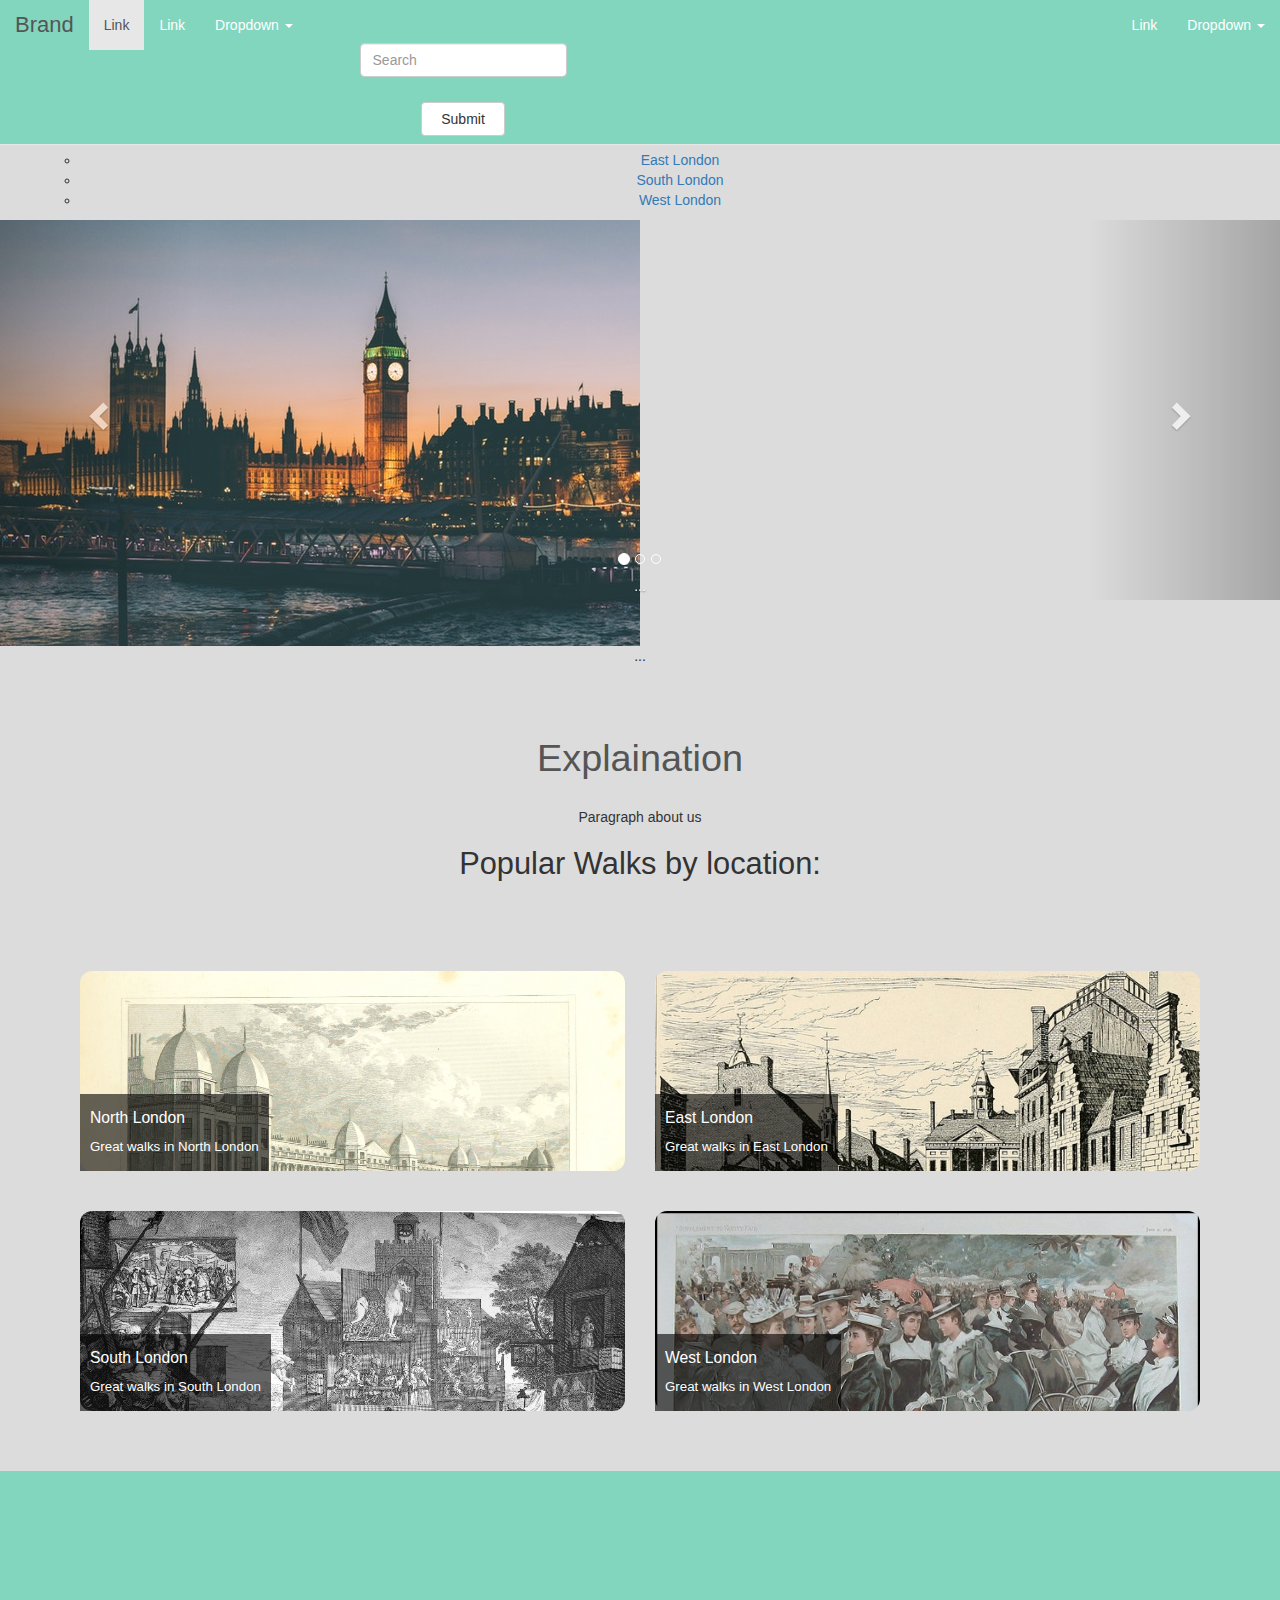
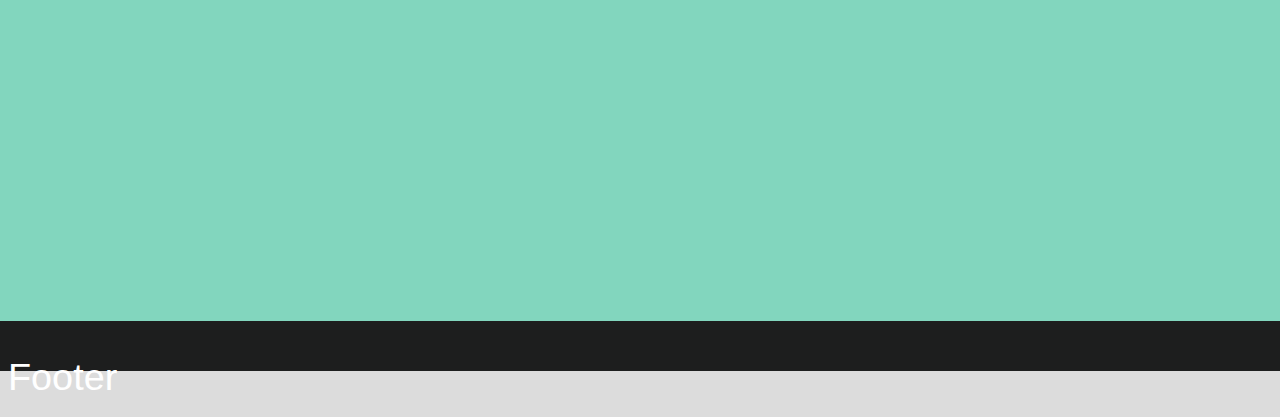
<file: Test.html>
<!DOCTYPE html>
<html>

<head>
  <title>Feminist Walking Tours</title>
  <script src="https://code.jquery.com/jquery-3.1.1.min.js"></script>
  <script src="bootstrap-3.3.7-dist/js/bootstrap.min.js"></script>
  <link href="bootstrap-3.3.7-dist/css/bootstrap.css" rel='stylesheet'>
  <link href='index.css' rel='stylesheet'>
  <meta name="viewport" content="width=device-width, initial-scale=1.0, ">
</head>
<body>

  <div id="div2">

    <h1>A Bitch in Time</h1>

    <ul>
      <li><a href="About.html">About Us</a></li>
      <li><a href="#">History</a></li>
      <li><a href="#">Walks</a></li>

      <ul>
          <li><a href="#">North London</a></li>
          <li><a href="#">East London</a></li>
          <li><a href="#">South London</a></li>
          <li><a href="#">West London</a></li>
      </ul>
    </li>
  </ul>
  </div>

  
  <nav class="navbar navbar-default navbar-fixed-top">
  <div class="container-fluid">
    <!-- Brand and toggle get grouped for better mobile display -->
    <div class="navbar-header">
      <button type="button" class="navbar-toggle collapsed" data-toggle="collapse" data-target="#bs-example-navbar-collapse-1" aria-expanded="false">
        <span class="sr-only">Toggle navigation</span>
        <span class="icon-bar"></span>
        <span class="icon-bar"></span>
        <span class="icon-bar"></span>
      </button>
      <a class="navbar-brand" href="#">Brand</a>
    </div>

    <!-- Collect the nav links, forms, and other content for toggling -->
    <div class="collapse navbar-collapse" id="bs-example-navbar-collapse-1">
      <ul class="nav navbar-nav">
        <li class="active"><a href="#">Link <span class="sr-only">(current)</span></a></li>
        <li><a href="#">Link</a></li>
        <li class="dropdown">
          <a href="#" class="dropdown-toggle" data-toggle="dropdown" role="button" aria-haspopup="true" aria-expanded="false">Dropdown <span class="caret"></span></a>
          <ul class="dropdown-menu">
            <li><a href="#">Action</a></li>
            <li><a href="#">Another action</a></li>
            <li><a href="#">Something else here</a></li>
            <li role="separator" class="divider"></li>
            <li><a href="#">Separated link</a></li>
            <li role="separator" class="divider"></li>
            <li><a href="#">One more separated link</a></li>
          </ul>
        </li>
      </ul>
      <form class="navbar-form navbar-left">
        <div class="form-group">
          <input type="text" class="form-control" placeholder="Search">
        </div>
        <button type="submit" class="btn btn-default">Submit</button>
      </form>
      <ul class="nav navbar-nav navbar-right">
        <li><a href="#">Link</a></li>
        <li class="dropdown">
          <a href="#" class="dropdown-toggle" data-toggle="dropdown" role="button" aria-haspopup="true" aria-expanded="false">Dropdown <span class="caret"></span></a>
          <ul class="dropdown-menu">
            <li><a href="#">Action</a></li>
            <li><a href="#">Another action</a></li>
            <li><a href="#">Something else here</a></li>
            <li role="separator" class="divider"></li>
            <li><a href="#">Separated link</a></li>
          </ul>
        </li>
      </ul>
    </div><!-- /.navbar-collapse -->
  </div><!-- /.container-fluid -->
</nav>


<div>
<div id="carousel-example-generic" class="carousel slide" data-ride="carousel">
  <!-- Indicators -->
  <ol class="carousel-indicators">
    <li data-target="#carousel-example-generic" data-slide-to="0" class="active"></li>
    <li data-target="#carousel-example-generic" data-slide-to="1"></li>
    <li data-target="#carousel-example-generic" data-slide-to="2"></li>
  </ol>

  <!-- Wrapper for slides -->
  <div class="carousel-inner" role="listbox">
    <div class="item active">
      <img src="walking1.jpg" alt="walking">
      <div class="carousel-caption">
        ...
      </div>
    </div>
    <div class="item">
      <img src="walking2.jpg" alt="walking">
      <div class="carousel-caption">
        ...
      </div>
    </div>
    ...
  </div>

  <!-- Controls -->
  <a class="left carousel-control" href="#carousel-example-generic" role="button" data-slide="prev">
    <span class="glyphicon glyphicon-chevron-left" aria-hidden="true"></span>
    <span class="sr-only">Previous</span>
  </a>
  <a class="right carousel-control" href="#carousel-example-generic" role="button" data-slide="next">
    <span class="glyphicon glyphicon-chevron-right" aria-hidden="true"></span>
    <span class="sr-only">Next</span>
  </a>
</div>
  </div>

<div class="intro">
<div>
<h2>Explaination</h2>
<p>Paragraph about us</p>
</div>

<div>
    <h3>Popular Walks by location:</h3>
</div>


<div>
    <div class="row">
        <div class="col-md-6">
            <div class="North">
              <p>North London<br />
                <small>Great walks in North London</small></p>
            </div>
          </div>
        <div class="col-md-6">
            <div class="East">
            <p>East London<br />
                <small>Great walks in East London</small></p>
            </div>
        </div>
        <div class="col-md-6">
            <div class="South">
                <p>South London<br />
                <small>Great walks in South London</small></p>
              </div>
            </div>
        <div class="col-md-6">
            <div class="West">
                <p>West London<br />
                <small>Great walks in West London</small></p>
            </div>
        </div>
  </div>

<div class="social"> 
</div>

<div id="div3">
  <div>
    <h2>Footer</h2>
  </div>
</div>

  <script>
   $('div').on('click', function () {
    $(this).toggleClass('show-description');
    });
  </script>
	 
</div>
</body>
</html>
</file>
<file: index.css>
body {
  font-family: 'Sansita', sans-serif;
  text-align: center;
  margin: 0 auto;
  width: 100%;
  background-color: #dcdcdc;
}

/* navbar */
.navbar-default {
    background-color: #82d6be;
    border-color: #E7E7E7;
}
/* title */
.navbar-default .navbar-brand {
    color: white;
    font-family: 'Sansita', sans-serif;
    font-size: 22px;
}
.navbar-default .navbar-brand:hover,
.navbar-default .navbar-brand:focus {
    color: #555;
}
/* link */
.navbar-default .navbar-nav > li > a {
    color: white;
    font-family: 'Sansita', sans-serif;
}
.navbar-default .navbar-nav > li > a:hover,
.navbar-default .navbar-nav > li > a:focus {
    color: #333;
}
.navbar-default .navbar-nav > .active > a, 
.navbar-default .navbar-nav > .active > a:hover, 
.navbar-default .navbar-nav > .active > a:focus {
    color: #555;
    background-color: #E7E7E7;
}
.navbar-default .navbar-nav > .open > a, 
.navbar-default .navbar-nav > .open > a:hover, 
.navbar-default .navbar-nav > .open > a:focus {
    color: #555;
    background-color: #D5D5D5;
}
/* caret */
.navbar-default .navbar-nav > .dropdown > a .caret {
    border-top-color: white;
    border-bottom-color: white;
}
.navbar-default .navbar-nav > .dropdown > a:hover .caret,
.navbar-default .navbar-nav > .dropdown > a:focus .caret {
    border-top-color: #333;
    border-bottom-color: #333;
}
.navbar-default .navbar-nav > .open > a .caret, 
.navbar-default .navbar-nav > .open > a:hover .caret, 
.navbar-default .navbar-nav > .open > a:focus .caret {
    border-top-color: #555;
    border-bottom-color: #555;
}
/* mobile version */
.navbar-default .navbar-toggle {
    border-color: #DDD;
}
.navbar-default .navbar-toggle:hover,
.navbar-default .navbar-toggle:focus {
    background-color: #DDD;
}
.navbar-default .navbar-toggle .icon-bar {
    background-color: #CCC;
}
@media (max-width: 767px) {
    .navbar-default .navbar-nav .open .dropdown-menu > li > a {
        color: #777;
    }
    .navbar-default .navbar-nav .open .dropdown-menu > li > a:hover,
    .navbar-default .navbar-nav .open .dropdown-menu > li > a:focus {
        color: #333;
    }
}

.intro {
	margin: 120px 0 0 0;
  
}

#carousel-example-generic {
	height: 380px;
}

.row {
  padding: 20px 80px 40px 80px;
  border-spacing: 5px 10px;
  font-size: 1.4em;
 } 

.row h3{
  font-size: 1.4em;
}

 
.North {
  background: url("north lnd1.jpg");
  margin:40px 0 0 0;
  border-radius: 12px;
  height: 200px;
  background-size: cover;
  position: relative;   

}
 

.North p {
  color:rgba(255, 255, 255, 1);
  background:rgba(0, 0, 0, .6);
  background:-webkit-linear-gradient;
  padding: 10px;
  text-align: justify;
  line-height: 28px;
  position: absolute;
  bottom: 0;
  margin: 0px;
  font-size: 0.8em;

}



.East {
  background: url("east lnd3.jpg") no-repeat;
  margin:40px 0 0 0;
  border-radius: 12px;
  height: 200px;
  background-size: 100%;
  width: 100%;
  position: relative; 

}

.East p {
  color:rgba(255, 255, 255, 1);
  background:rgba(0, 0, 0, .6);
  background:-webkit-linear-gradient;
  padding: 10px;
  text-align: justify;
  line-height: 28px;
  position: absolute;
  bottom: 0;
  margin: 0px;
  font-size: 0.8em;

}
.South {
  background:url("south lnd.png");
  margin:40px 0 0 0;
  border-radius: 12px;
  height: 200px;
  background-size: cover;
  position: relative; 
}

.South p {
  color:rgba(255, 255, 255, 1);
  background:rgba(0, 0, 0, .6);
  background:-webkit-linear-gradient;
  padding: 10px;
  text-align: justify;
  line-height: 28px;
  position: absolute;
  bottom: 0;
  margin: 0px;
  font-size: 0.8em;
}

.West {
  background:url("west lnd2.jpg");
  margin:40px 0 0 0;
  border-radius: 12px;
  height: 200px;
  background-size: cover;
  position: relative; 
  }

.West p {
  color:rgba(255, 255, 255, 1);
  background:rgba(0, 0, 0, .6);
  background:-webkit-linear-gradient;
  padding: 10px;
  text-align: justify;
  line-height: 28px;
  position: absolute;
  bottom: 0;
  margin: 0px;
  font-size: 0.8em;
}

.social {
	background-color: #82d6be;
	height: 450px;
	width: 100%;
	bottom: 0px;
}

#share-buttons img {
width: 35px;
padding: 5px;
border: 0;
box-shadow: 0;
display: inline;
}

#div3 {
	bottom: 0px;
	height: 50px;
	width: 100%;
	background: #1d1e1e;
	padding: 8px;
}

.container {
  max-width:600px;
  margin:0 auto;
  text-align:center;
  -webkit-border-radius:6px;
  -moz-border-radius:6px;
  border-radius:6px;
  background-color:#82d6be;
}
h3 {
  font-size: 2.2em;
}

h2 {
  text-align:center;
  padding:18px 0 18px 0;
  font-size: 2.7em;
  color: #555;
}
h4 {
  text-align:center;
  padding:18px 0 18px 0;
  font-size: 1.9em;
  color: white;
}

h5 {
  padding-right: 450px;
  padding-left: 450px;
  font-size: 1.2em;
}

input {
  margin-bottom:10px;
}
textarea {
  height:100px;
  margin-bottom:10px;
}
input:first-of-type
{
  margin-top:35px;
}
input, textarea {
  font-size: 1em;
  padding: 15px 10px 10px;
  font-family: 'Source Sans Pro',arial,sans-serif;
  border: 1px solid #cecece;
  background: #d7d7d7;
  color:#FAFAFA;
  -webkit-border-radius: 5px;
  -moz-border-radius: 5px;
  border-radius: 5px;
  -moz-background-clip: padding;
  -webkit-background-clip: padding-box;
  background-clip: padding-box;
  -webkit-box-sizing: border-box;
  -moz-box-sizing: border-box;
  box-sizing: border-box;
  width: 80%;
  max-width: 600px;
}
::-webkit-input-placeholder {
   color: #FAFAFA;
}
:-moz-placeholder {
   color: #FAFAFA;  
}
::-moz-placeholder {
   color: #FAFAFA; 
}
:-ms-input-placeholder {  
   color: #FAFAFA;  
}
button {
  margin-top:15px;
  margin-bottom:25px;
  background-color:#2ABCA7;
  padding: 12px 45px;
  -ms-border-radius: 5px;
  -o-border-radius: 5px;
  border-radius: 5px;
  border: 1px solid #2ABCA7;
  -webkit-transition: .5s;
  transition: .5s;
  display: inline-block;
  cursor: pointer;
  width:30%;
  color:#fff;
}
button:hover, .button:hover {
  background:#19a08c;
}
label.error {
    font-family:'Source Sans Pro',arial,sans-serif;
    font-size:1em;
    display:block;
    padding-top:10px;
    padding-bottom:10px;
    background-color:#d89c9c;
    width: 80%;
    margin:auto;
    color: #FAFAFA;
    -webkit-border-radius:6px;
    -moz-border-radius:6px;
    border-radius:6px;
}
/* media queries */
@media (max-width: 700px) {
  label.error {
    width: 90%;
  }
  input, textarea {
    width: 90%;
  }
  button {
    width:90%;
  }
  body {
  padding-top:10px;
  }  
}
.message {
    font-family:'Source Sans Pro',arial,sans-serif;
    font-size:1.1em;
    display:none;
    padding-top:10px;
    padding-bottom:10px;
    background-color:#2ABCA7;
    width: 80%;
    margin:auto;
    color: #FAFAFA;
    -webkit-border-radius:6px;
    -moz-border-radius:6px;
    border-radius:6px;
}

.space {
  height:25px;
}
#div3 h2 {
	float: center;
	font-weight: 400px;
	color: white;
	margin-top: 10px;
	position: absolute;
}
</file>
